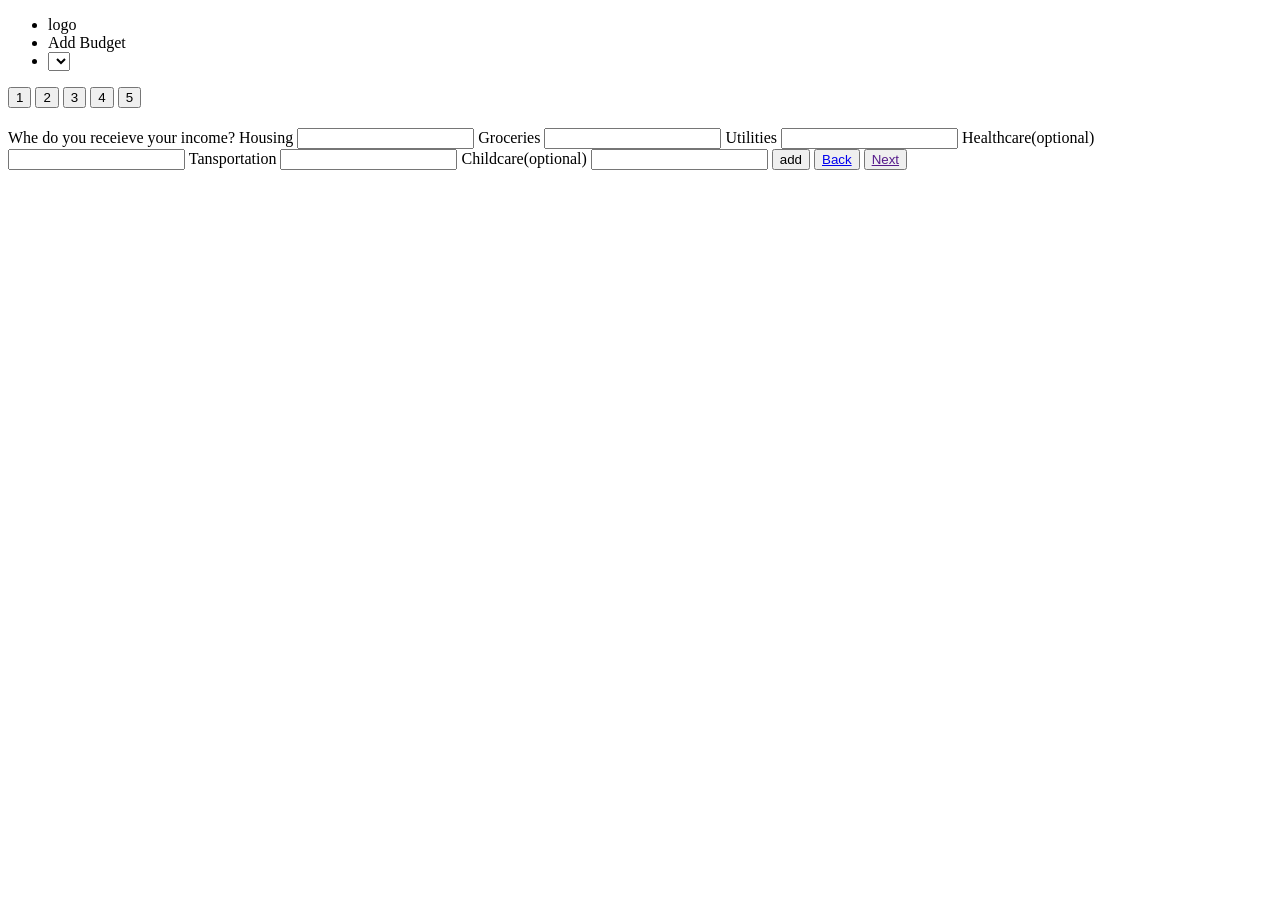
<file: essentials.html>
<!DOCTYPE html>
<html lang="en">
<head>
    <meta charset="UTF-8">
    <meta name="viewport" content="width=device-width, initial-scale=1.0">
    <title>EECU Budget Calculator</title>
</head>
<body>
    <nav class="navBar">
        <ul class="navItems">
            <li class="navLogo">logo</li>
            <li class="addBudgetBtn">Add Budget</li>
            <li class="collapseMenu">
                <select name="" id="collapseMenu">
                    <img src="#" alt="#">
                </select>
            </li>
        </ul>
    </nav>
    <main>
        <section class="information">
            <div class="pieChart"></div>
            <section class="pieChartLegend"></section>
        </section>
        <section class="inputs">
            <div class="progressBar">
                <button id="stepOne">1</button>
                <button id="stepTwo">2</button>
                <button id="stepThree">3</button>
                <button id="stepFour">4</button>
                <button id="stepFive">5</button>
            </div>
            <h2 id="inputsTitle"></h2>
            <form action="">
                <label for="">Whe do you receieve your income?</label>
                <label for="" id="housingLabel">Housing</label>
                <input type="text" id="housingInput">
                <label for="" id="groceriesLabel">Groceries</label>
                <input type="text" id="groceriesLabel">
                <label for="" id="utilLabel">Utilities</label>
                <input type="text" id="utilInput">
                <label for="" id="healthLabel">Healthcare(optional)</label>
                <input type="text" id="healthInput">
                <label for="" id="transportLabel">Tansportation</label>
                <input type="text" id="transportInput">
                <label for="" id="childLabel">Childcare(optional)</label>
                <input type="text" id="childInput">
                <!-- btn image in css -->
                <button id="addInputBtn">add</button>
                <button id="nextBtn">
                    <a href="index.html">Back</a>
                </button>
                <button id="nextBtn">
                    <a href="">Next</a>
                </button>
            </form>
        </section>
    </main>
</body>
</html>
</file>
